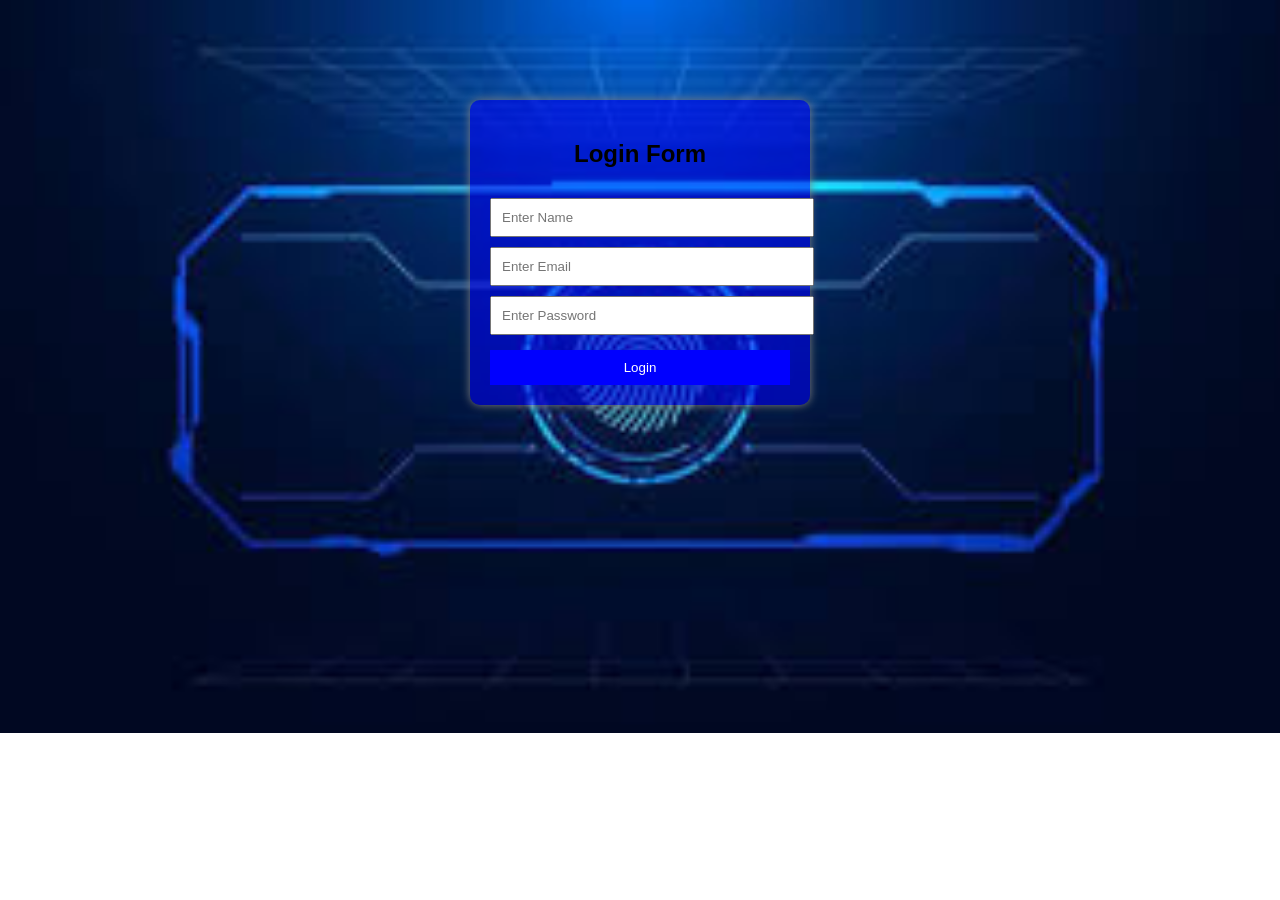
<file: login.html>
<!DOCTYPE html>
<html>
<head>
    <title>Login Page</title>

    <style>
        body {
            font-family: Arial, sans-serif;
            /* background-color: #d44747; */
            background-repeat: no-repeat;
         background-size: cover;
            background-image: url("[data-uri]");
        }

        .container {
            width: 300px;
            margin: 100px auto;
            padding: 20px;
            background: white;
            border-radius: 10px;
            background-color: rgba(0, 0, 255, 0.548);
            box-shadow: 0px 0px 10px gray;
        }

        h2 {
            text-align: center;
        }

        input {
            width: 100%;
            padding: 10px;
            margin-top: 10px;
        }

        button {
            width: 100%;
            padding: 10px;
            margin-top: 15px;
            background-color: blue;
            color: white;
            border: none;
            cursor: pointer;
        }

        button:hover {
            background-color: darkblue;
        }
        .sai{
            color: brown;
            
        }
    </style>
</head>

<body>

<div class="container">
    <h2>Login Form</h2>

    <form>
        <input type="text" placeholder="Enter Name" required>

        <input type="email" placeholder="Enter Email" required>

        <input type="password" placeholder="Enter Password" required>

        <button type="submit">Login</button>

    </form>
</div>

</body>
</html>
</file>
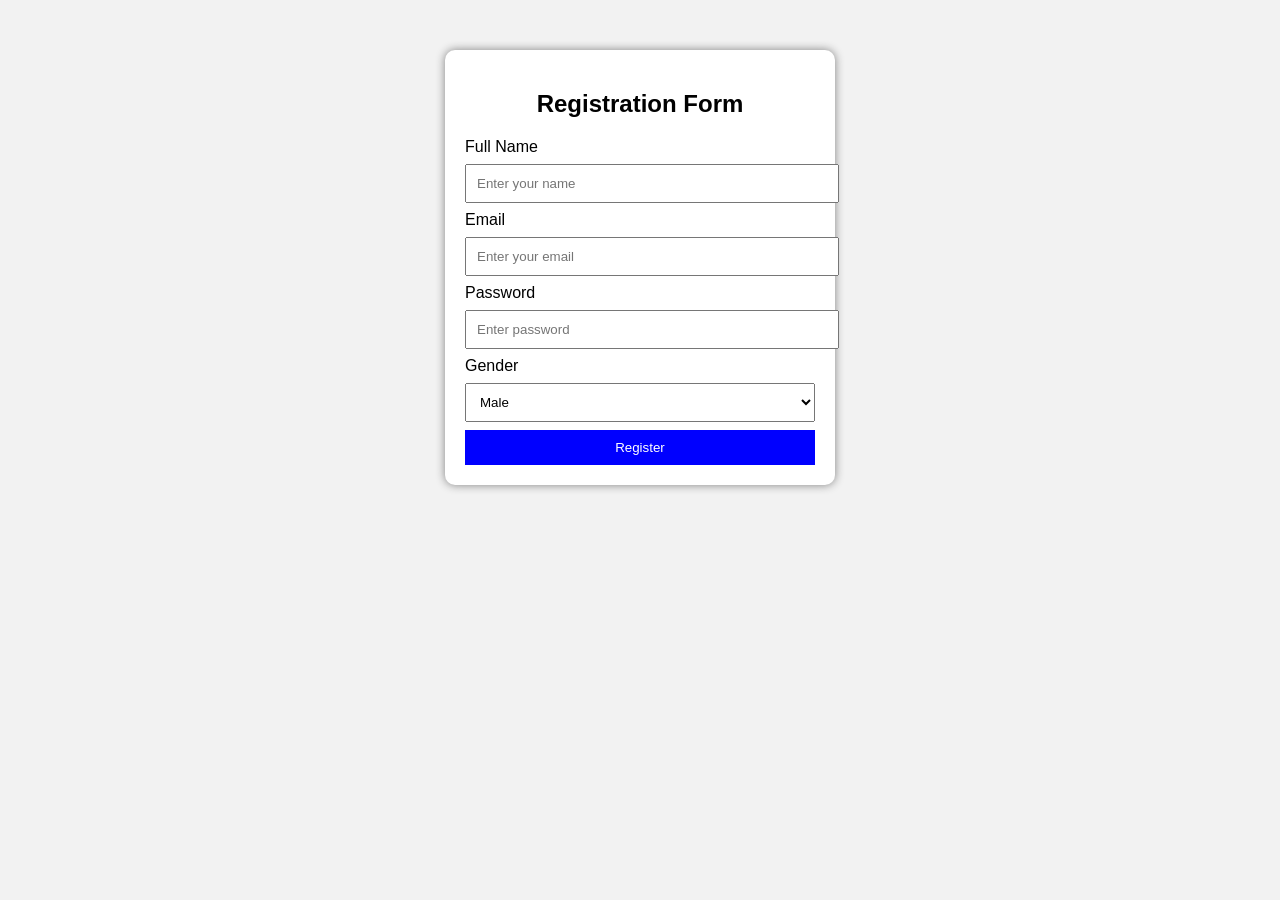
<file: registration form.html>
<!DOCTYPE html>
<html>
<head>
    <title>Registration Form</title>
    <style>
        body {
            font-family: Arial;
            background-color: #f2f2f2;
        }

        .container {
            width: 350px;
            margin: 50px auto;
            padding: 20px;
            background: white;
            border-radius: 10px;
            box-shadow: 0px 0px 10px gray;
        }

        h2 {
            text-align: center;
        }

        input, select {
            width: 100%;
            padding: 10px;
            margin: 8px 0;
        }

        button {
            width: 100%;
            padding: 10px;
            background: blue;
            color: white;
            border: none;
            cursor: pointer;
        }

        button:hover {
            background: darkblue;
        }
    </style>
</head>
<body>

<div class="container">
    <h2>Registration Form</h2>

    <form>
        <label>Full Name</label>
        <input type="text" placeholder="Enter your name" required>

        <label>Email</label>
        <input type="email" placeholder="Enter your email" required>

        <label>Password</label>
        <input type="password" placeholder="Enter password" required>

        <label>Gender</label>
        <select>
            <option>Male</option>
            <option>Female</option>
            <option>Other</option>
        </select>
<a href="img.html">

    <button type="button">Register</button>
</a>
    </form>
    
</div>

</body>
</html>
</file>
